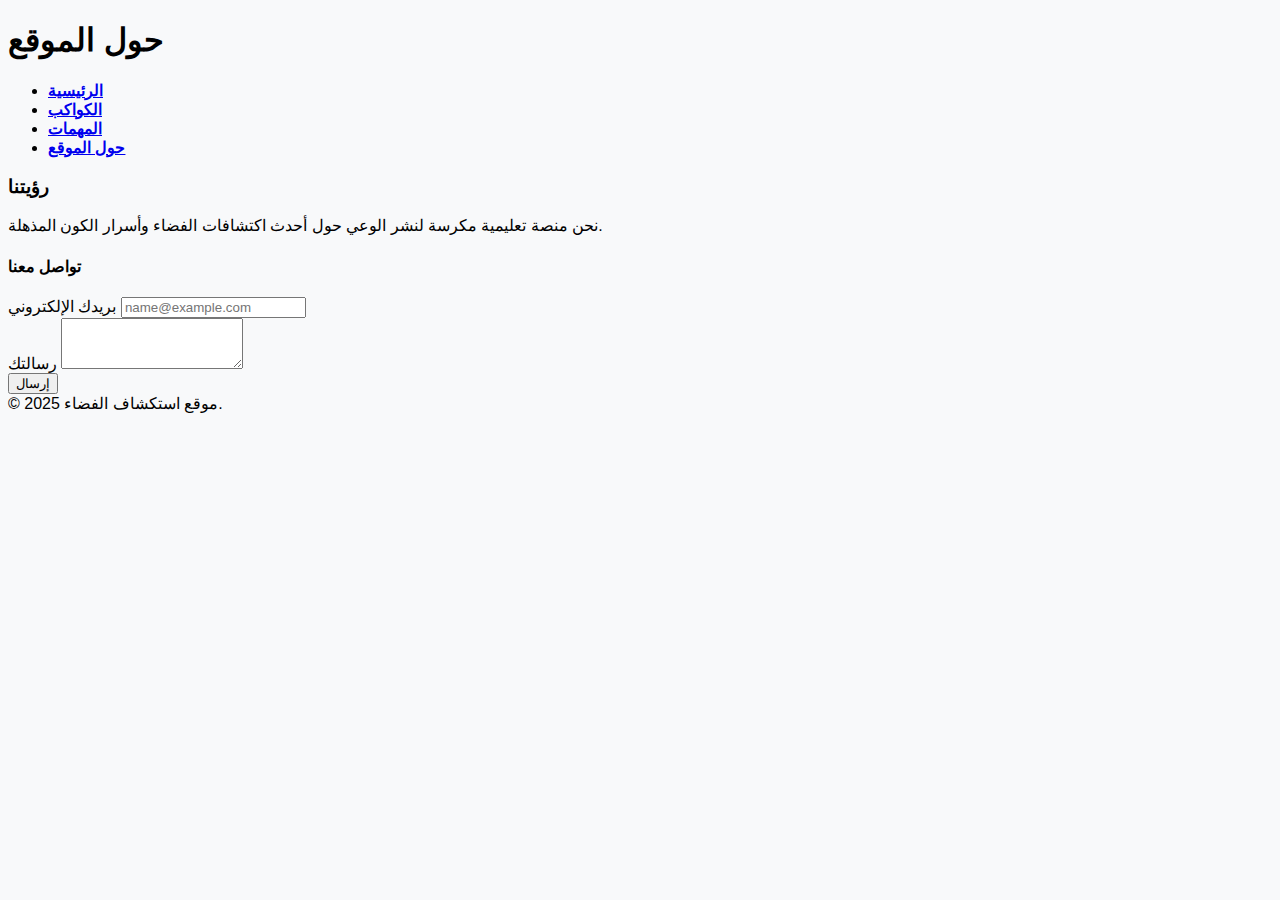
<file: homepage/adout.html>
<!DOCTYPE html>
<html lang="ar">
<head>
    <meta charset="UTF-8">
    <meta name="viewport" content="width=device-width, initial-scale=1, shrink-to-fit=no">
    <link rel="stylesheet" href="https://cdn.jsdelivr.net/npm/bootstrap@4.5.3/dist/css/bootstrap.min.css" integrity="sha384-TX8t27EcRE3e/ihU7zmQxVncDAy5uIKz4rEkgIXeMed4M0jlfIDPvg6uqKI2xXr2" crossorigin="anonymous">
    <link href="styles.css" rel="stylesheet">
    <title>حول الموقع</title>
</head>
<body>
    <header class="bg-dark text-white p-3 mb-4">
        <h1>حول الموقع</h1>
        <nav class="navbar navbar-expand-lg navbar-dark bg-dark">
            <div class="collapse navbar-collapse">
                <ul class="navbar-nav mr-auto">
                    <li class="nav-item"><a class="nav-link" href="index.html">الرئيسية</a></li>
                    <li class="nav-item"><a class="nav-link" href="planets.html">الكواكب</a></li>
                    <li class="nav-item"><a class="nav-link" href="missions.html">المهمات</a></li>
                    <li class="nav-item active"><a class="nav-link" href="about.html">حول الموقع</a></li>
                </ul>
            </div>
        </nav>
    </header>

    <main class="container">
        <h3>رؤيتنا</h3>
        <p>نحن منصة تعليمية مكرسة لنشر الوعي حول أحدث اكتشافات الفضاء وأسرار الكون المذهلة.</p>

        <div id="contact-form" class="p-3 my-4 border rounded">
            <h4>تواصل معنا</h4>
            <form>
                <div class="form-group">
                    <label for="emailInput">بريدك الإلكتروني</label>
                    <input type="email" class="form-control" id="emailInput" placeholder="name@example.com">
                </div>
                <div class="form-group">
                    <label for="messageTextarea">رسالتك</label>
                    <textarea class="form-control" id="messageTextarea" rows="3"></textarea>
                </div>
                <button type="submit" class="btn btn-success">إرسال</button>
            </form>
        </div>
    </main>

    <footer class="text-center mt-5 p-3 bg-light">
        &copy; 2025 موقع استكشاف الفضاء.
    </footer>

    <script src="https://code.jquery.com/jquery-3.5.1.slim.min.js" integrity="sha384-DfXdz2htPH0lsSSs5nCTpuj/zy4C+OGpamoFVy38MVBnE+IbbVYUew+OrCXaRkfj" crossorigin="anonymous"></script>
    <script src="https://cdn.jsdelivr.net/npm/bootstrap@4.5.3/dist/js/bootstrap.bundle.min.js" integrity="sha384-ho+j7jyWK8fNQe+A12Hb8AhRq26LrZ/JpcUGGOn+Y7RsweNrtN/tE3MoK7ZeZDyx" crossorigin="anonymous"></script>
</body>
</html>
</file>
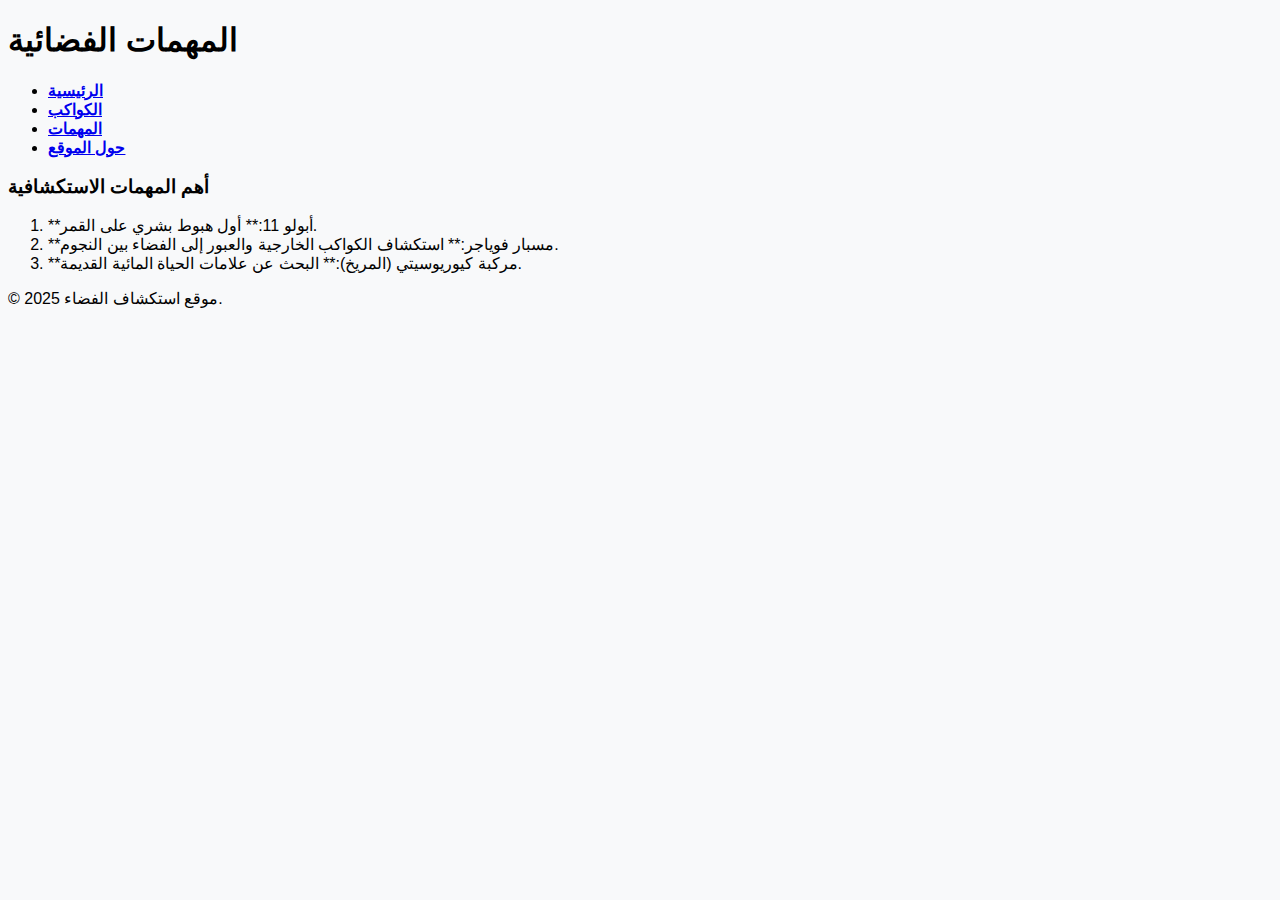
<file: homepage/missions.html>
<!DOCTYPE html>
<html lang="ar">
<head>
    <meta charset="UTF-8">
    <meta name="viewport" content="width=device-width, initial-scale=1, shrink-to-fit=no">
    <link rel="stylesheet" href="https://cdn.jsdelivr.net/npm/bootstrap@4.5.3/dist/css/bootstrap.min.css" integrity="sha384-TX8t27EcRE3e/ihU7zmQxVncDAy5uIKz4rEkgIXeMed4M0jlfIDPvg6uqKI2xXr2" crossorigin="anonymous">
    <link href="styles.css" rel="stylesheet">
    <title>المهمات الفضائية</title>
</head>
<body>
    <header class="bg-dark text-white p-3 mb-4">
        <h1>المهمات الفضائية</h1>
        <nav class="navbar navbar-expand-lg navbar-dark bg-dark">
            <div class="collapse navbar-collapse">
                <ul class="navbar-nav mr-auto">
                    <li class="nav-item"><a class="nav-link" href="index.html">الرئيسية</a></li>
                    <li class="nav-item"><a class="nav-link" href="planets.html">الكواكب</a></li>
                    <li class="nav-item active"><a class="nav-link" href="missions.html">المهمات</a></li>
                    <li class="nav-item"><a class="nav-link" href="about.html">حول الموقع</a></li>
                </ul>
            </div>
        </nav>
    </header>

    <main class="container">
        <h3>أهم المهمات الاستكشافية</h3>
        <ol>
            <li>**أبولو 11:** أول هبوط بشري على القمر.</li>
            <li>**مسبار فوياجر:** استكشاف الكواكب الخارجية والعبور إلى الفضاء بين النجوم.</li>
            <li>**مركبة كيوريوسيتي (المريخ):** البحث عن علامات الحياة المائية القديمة.</li>
        </ol>
    </main>

    <footer class="text-center mt-5 p-3 bg-light">
        &copy; 2025 موقع استكشاف الفضاء.
    </footer>

    <script src="https://code.jquery.com/jquery-3.5.1.slim.min.js" integrity="sha384-DfXdz2htPH0lsSSs5nCTpuj/zy4C+OGpamoFVy38MVBnE+IbbVYUew+OrCXaRkfj" crossorigin="anonymous"></script>
    <script src="https://cdn.jsdelivr.net/npm/bootstrap@4.5.3/dist/js/bootstrap.bundle.min.js" integrity="sha384-ho+j7jyWK8fNQe+A12Hb8AhRq26LrZ/JpcUGGOn+Y7RsweNrtN/tE3MoK7ZeZDyx" crossorigin="anonymous"></script>
</body>
</html>
</file>
<file: homepage/styles.css>
/* محدد 1: وسم (body) */
body {
    background-color: #f8f9fa; /* خاصية 1: لون الخلفية */
    font-family: Arial, sans-serif;
    padding-bottom: 70px; /* لضمان وجود مسافة سفلية */
}

/* محدد 2: فئة (.jumbotron) */
.jumbotron {
    background-color: #e9ecef;
    border-radius: 10px;
    padding: 3rem 2rem;
}

/* محدد 3: معرف (#main-title) */
#main-title {
    color: #ffd700; /* خاصية 2: لون النص (ذهبي) */
    text-shadow: 2px 2px 4px #000000; /* خاصية 3: ظل النص */
}

/* محدد 4: وسم مع وسم (nav a) (لاختيار روابط داخل قائمة التنقل) */
nav a {
    font-weight: bold; /* خاصية 4: وزن الخط */
    transition: color 0.3s; /* خاصية 5: انتقال سلس للون */
}

/* محدد 5: وسم مع Pseudo-class (button:hover) (محدد التفاعل) */
button:hover {
    opacity: 0.8;
}
</file>
